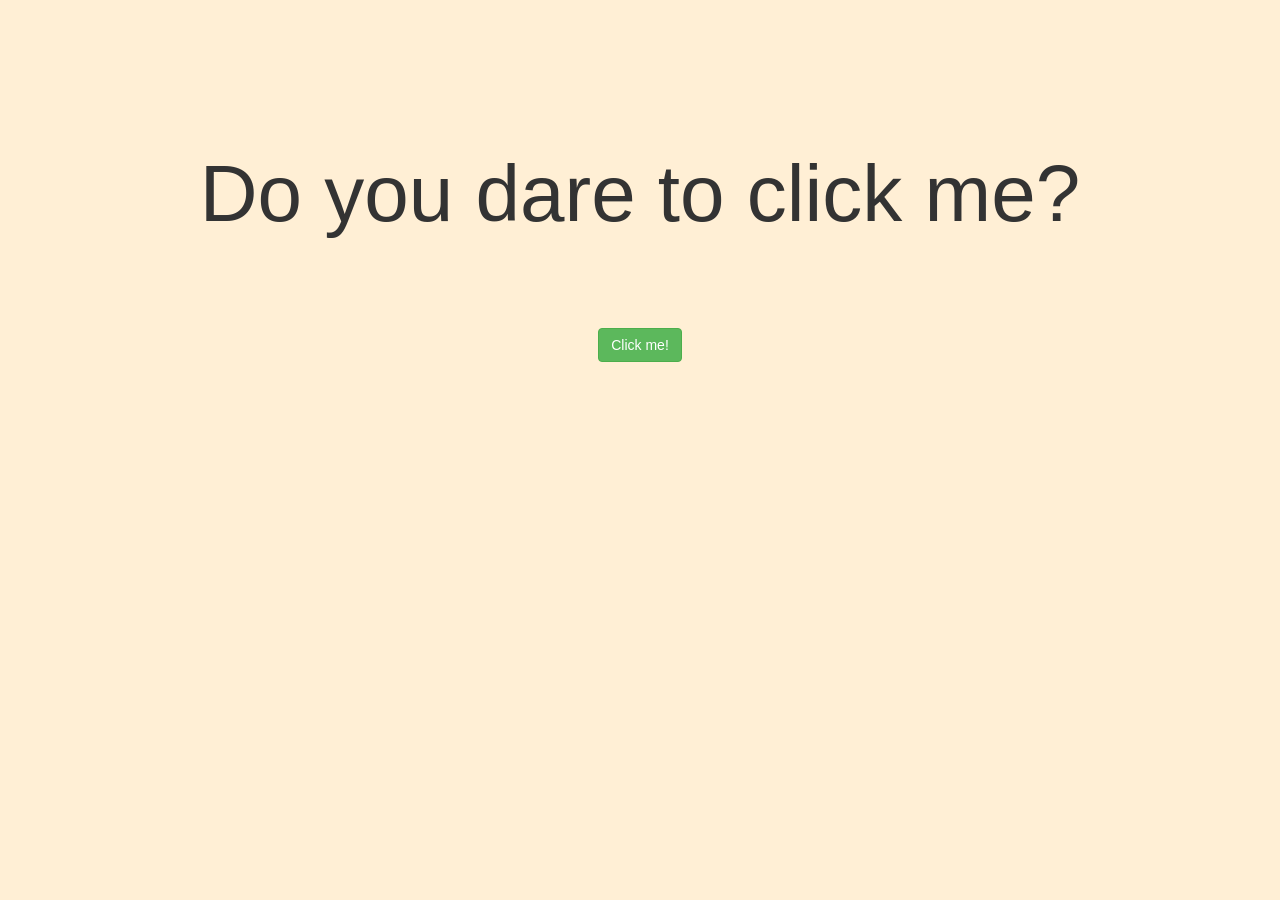
<file: blue/dom/sample1/index.html>
<!DOCTYPE html>
<html>
<head>
	<title></title>
	<link rel="stylesheet" href="https://maxcdn.bootstrapcdn.com/bootstrap/3.3.7/css/bootstrap.min.css" integrity="sha384-BVYiiSIFeK1dGmJRAkycuHAHRg32OmUcww7on3RYdg4Va+PmSTsz/K68vbdEjh4u" crossorigin="anonymous">
	<link rel="stylesheet" type="text/css" href="styles.css">
	<link href="https://fonts.googleapis.com/css?family=Cairo" rel="stylesheet">

</head>
<body>
	<h1 id="header"></h1>
		<ul>
			<li id="list1"></li>
			<li id="list2"></li>
			<li id="list3"></li>
			<li id="list4"></li>
		</ul>
	<button id="button" class="btn btn-success">Click me!</button>
	<script type="text/javascript" src="scripts.js"></script>
</body>
</html>
</file>
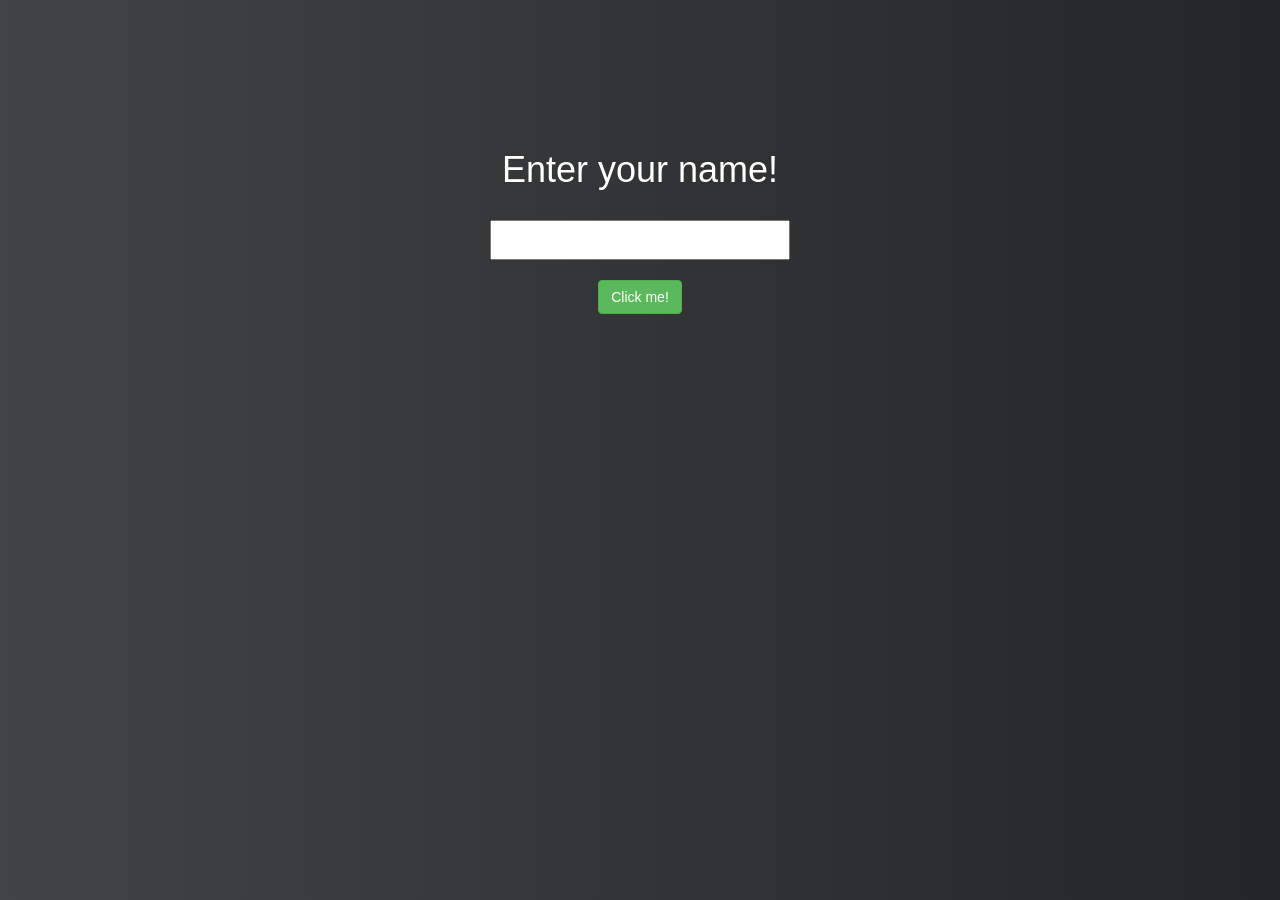
<file: blue/dom/sample2/index.html>
<!DOCTYPE html>
<html>
<head>
	<title></title>
	<link rel="stylesheet" href="https://maxcdn.bootstrapcdn.com/bootstrap/3.3.7/css/bootstrap.min.css" integrity="sha384-BVYiiSIFeK1dGmJRAkycuHAHRg32OmUcww7on3RYdg4Va+PmSTsz/K68vbdEjh4u" crossorigin="anonymous">
	<link rel="stylesheet" type="text/css" href="styles.css">
	<link href="https://fonts.googleapis.com/css?family=Cairo" rel="stylesheet">

</head>
<body>
	<div id="enter-name">
		<h1>Enter your name!</h1><br>
		<input id="input"></input><br><br>
		<button id="button" class="btn btn-success">Click me!</button>
	</div>
	<div id="display-sentence">
		
	</div>
	<script type="text/javascript" src="scripts.js"></script>
</body>
</html>
</file>
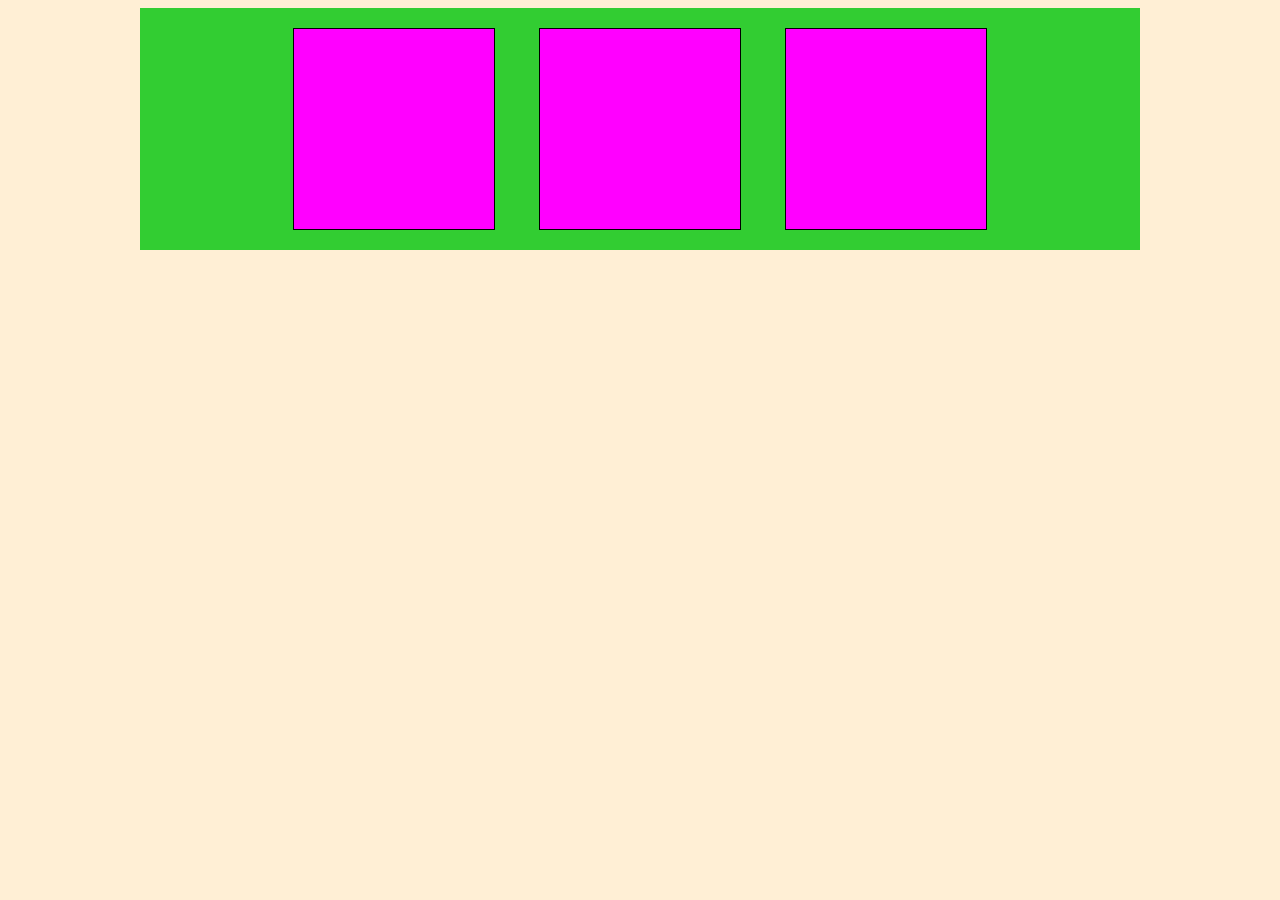
<file: blue/samples/inline_block/index.html>
<!DOCTYPE html>
<html>
<head>
	<title></title>
	<link rel="stylesheet" type="text/css" href="styles.css">
</head>
<body>
	<div id="main-container">
		<div class="box"></div>
		<div class="box"></div>
		<div class="box"></div>
	</div>
</body>
</html>
</file>
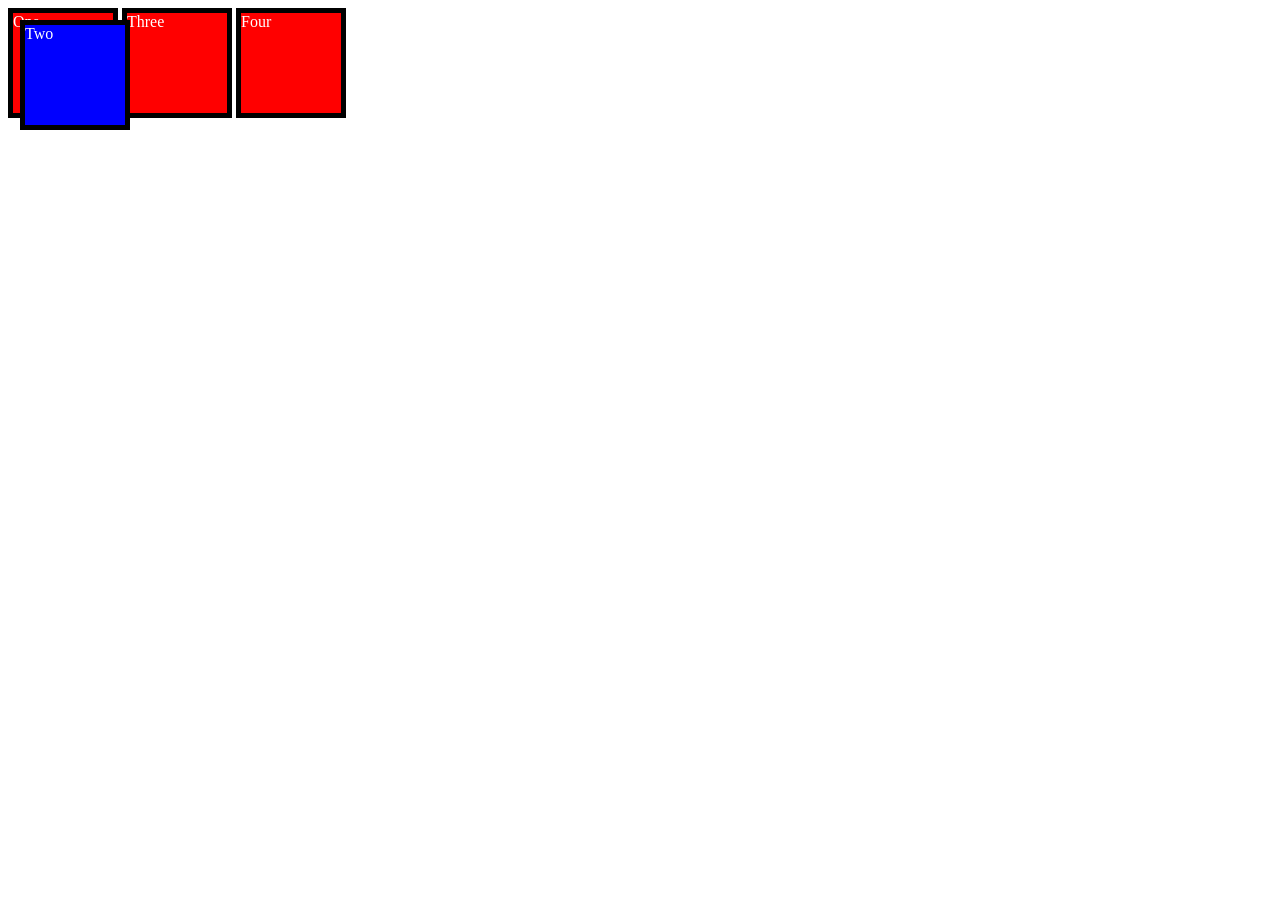
<file: blue/samples/position_absolute/index.html>
<!DOCTYPE html>
<html>
<head>
	<title></title>
	<link rel="stylesheet" type="text/css" href="styles.css">
</head>
<body>
	<div class="box" id="one">One</div>
	<div class="box" id="two">Two</div>
	<div class="box" id="three">Three</div>
	<div class="box" id="four">Four</div>
</body>
</html>
</file>
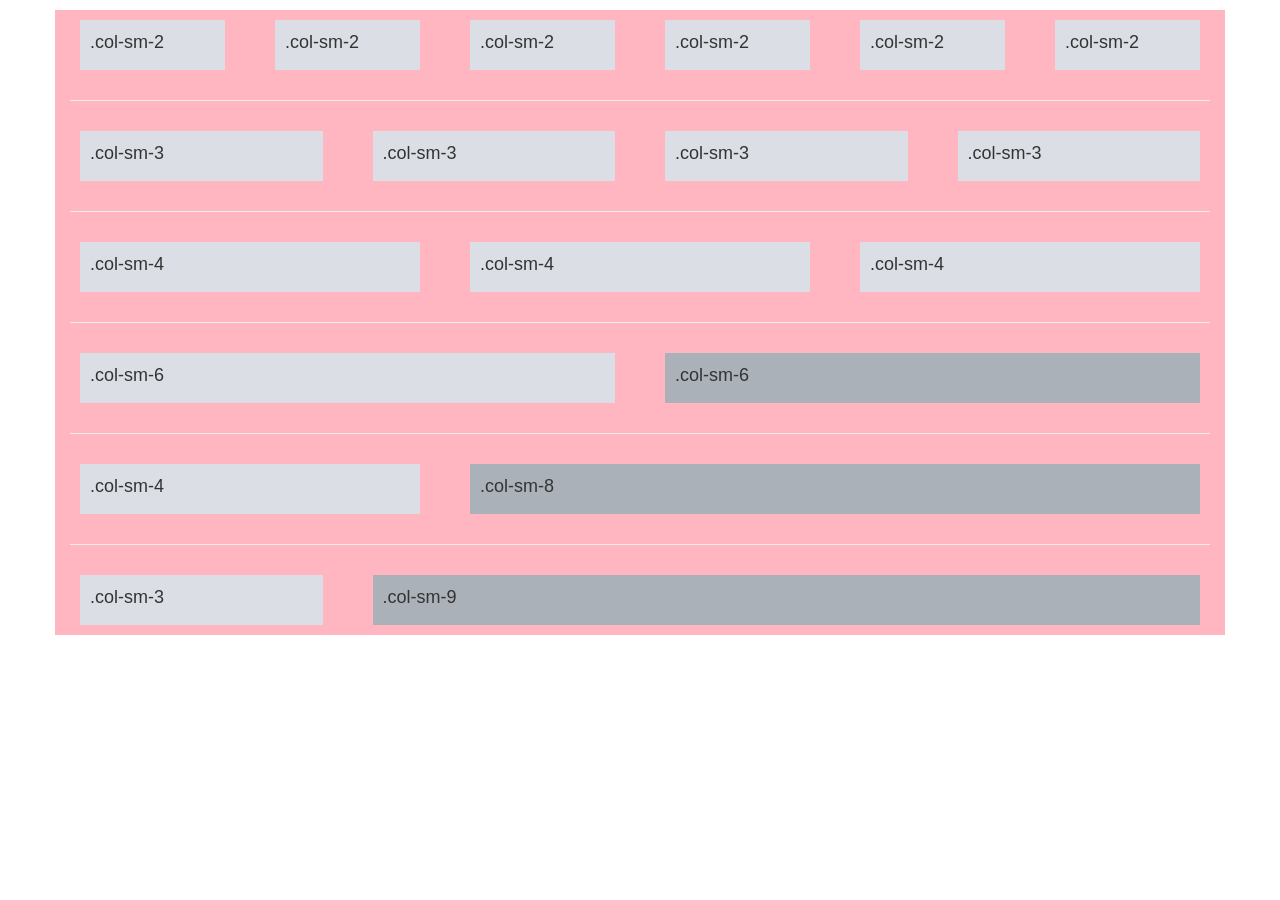
<file: blue/Bootstrap/samples/grid_demo/index.html>
<!DOCTYPE html>
<head>
<meta name="viewport" content="width=device-width, initial-scale=1">
<link rel="stylesheet" href="https://maxcdn.bootstrapcdn.com/bootstrap/3.3.7/css/bootstrap.min.css">
<link rel="stylesheet" type="text/css" href="styles.css">
</head>
<body>
    <div class="container">
        <!-- 6 columns -->
        <div class="row">
            <div class="col-sm-2">
                <div class="demo-content">.col-sm-2</div>
            </div>
            <div class="col-sm-2">
                <div class="demo-content">.col-sm-2</div>
            </div>
            <div class="col-sm-2">
                <div class="demo-content">.col-sm-2</div>
            </div>
            <div class="col-sm-2">
                <div class="demo-content">.col-sm-2</div>
            </div>
            <div class="col-sm-2">
                <div class="demo-content">.col-sm-2</div>
            </div>
            <div class="col-sm-2">
                <div class="demo-content">.col-sm-2</div>
            </div>
        </div>
        <hr>
        <!-- 4 columns -->
        <div class="row">
            <div class="col-sm-3">
                <div class="demo-content">.col-sm-3</div>
            </div>
            <div class="col-sm-3">
                <div class="demo-content">.col-sm-3</div>
            </div>
            <div class="col-sm-3">
                <div class="demo-content">.col-sm-3</div>
            </div>
            <div class="col-sm-3">
                <div class="demo-content">.col-sm-3</div>
            </div>
        </div>
        <hr>
        <!-- 3 columns -->
         <div class="row">
            <div class="col-sm-4">
                <div class="demo-content">.col-sm-4</div>
            </div>
            <div class="col-sm-4">
                <div class="demo-content">.col-sm-4</div>
            </div>
            <div class="col-sm-4">
                <div class="demo-content">.col-sm-4</div>
            </div>
        </div>       
        <hr>
        <!--Row with two equal columns-->
        <div class="row">
            <div class="col-sm-6">
                <div class="demo-content">.col-sm-6</div>
            </div>
            <div class="col-sm-6">
                <div class="demo-content bg-alt">.col-sm-6</div>
            </div>
        </div>
        <hr>
        <!--Row with two columns divided in 1:2 ratio-->
        <div class="row">
            <div class="col-sm-4">
                <div class="demo-content">.col-sm-4</div>
            </div>
            <div class="col-sm-8">
                <div class="demo-content bg-alt">.col-sm-8</div>
            </div>
        </div>
        <hr>
        <!--Row with two columns divided in 1:3 ratio-->
        <div class="row">
            <div class="col-sm-3">
                <div class="demo-content">.col-sm-3</div>
            </div>
            <div class="col-sm-9">
                <div class="demo-content bg-alt">.col-sm-9</div>
            </div>
        </div>
    </div>
</body>
</html>
</file>
<file: blue/dom/sample1/styles.css>
body{
	background-color: papayawhip;
	text-align: center;
	margin: 150px;
}
ul{
	list-style-type: none;
	margin: 0;
	padding: 0;
	margin-top: 50px;
}
li{
	margin-top: 20px;
	font-size: 30px;
	font-family: "Cairo", sans-serif;
}
button{
	margin-top: 40px;
}
h1{ 
	font-size: 80px;
}

h1#lovey{
	color: lightblue;
}
h1#hatey{
	color: red;
}
li{
	font-size: 20px;
}
body#light{
	background: #667db6;  /* fallback for old browsers */
background: -webkit-linear-gradient(to right, #667db6, #0082c8, #0082c8, #667db6);  /* Chrome 10-25, Safari 5.1-6 */
background: linear-gradient(to right, #667db6, #0082c8, #0082c8, #667db6); /* W3C, IE 10+/ Edge, Firefox 16+, Chrome 26+, Opera 12+, Safari 7+ */
}

body#dark{
	background: #232526;  /* fallback for old browsers */
	background: -webkit-linear-gradient(to right, #414345, #232526);  /* Chrome 10-25, Safari 5.1-6 */
	background: linear-gradient(to right, #414345, #232526); /* W3C, IE 10+/ Edge, Firefox 16+, Chrome 26+, Opera 12+, Safari 7+ */
}

.dark{
	color: white;
}
</file>
<file: blue/dom/sample2/styles.css>
body{
	background: linear-gradient(to right, #414345, #232526);
	text-align: center;
	margin: 150px;
}

input#input{
	width: 300px;
	height: 40px;
}

h1{
	color: white;
}

h2{
	color: skyblue;
}
</file>
<file: blue/samples/inline_block/styles.css>
body{
	background-color: papayawhip;
	text-align: center;
}
div#main-container{
	margin: 0 auto;
	max-width: 1000px;
	background-color: limegreen;
}
div.box{
	vertical-align: top;
	background-color: magenta;
	width: 200px;
	height: 200px;
	display: inline-block;
	border: 1px solid black;
	margin: 20px;
}
</file>
<file: blue/samples/position_absolute/styles.css>
div.box {
  display: inline-block;
  width: 100px;
  height: 100px;
  background: red;
  color: white;
  border: 5px solid black;
}

div#two {
  position: absolute;
  top: 20px;
  left: 20px;
  background: blue;
}
</file>
<file: blue/Bootstrap/samples/grid_demo/styles.css>
.demo-content{
    padding: 10px;
    font-size: 18px;
    min-height: 50px;
    background: #dbdfe5;
    margin: 10px;
}
.demo-content.bg-alt{
    background: #abb1b8;
}

.container{
	margin-top: 10px;
	background-color: lightpink;
}
</file>
